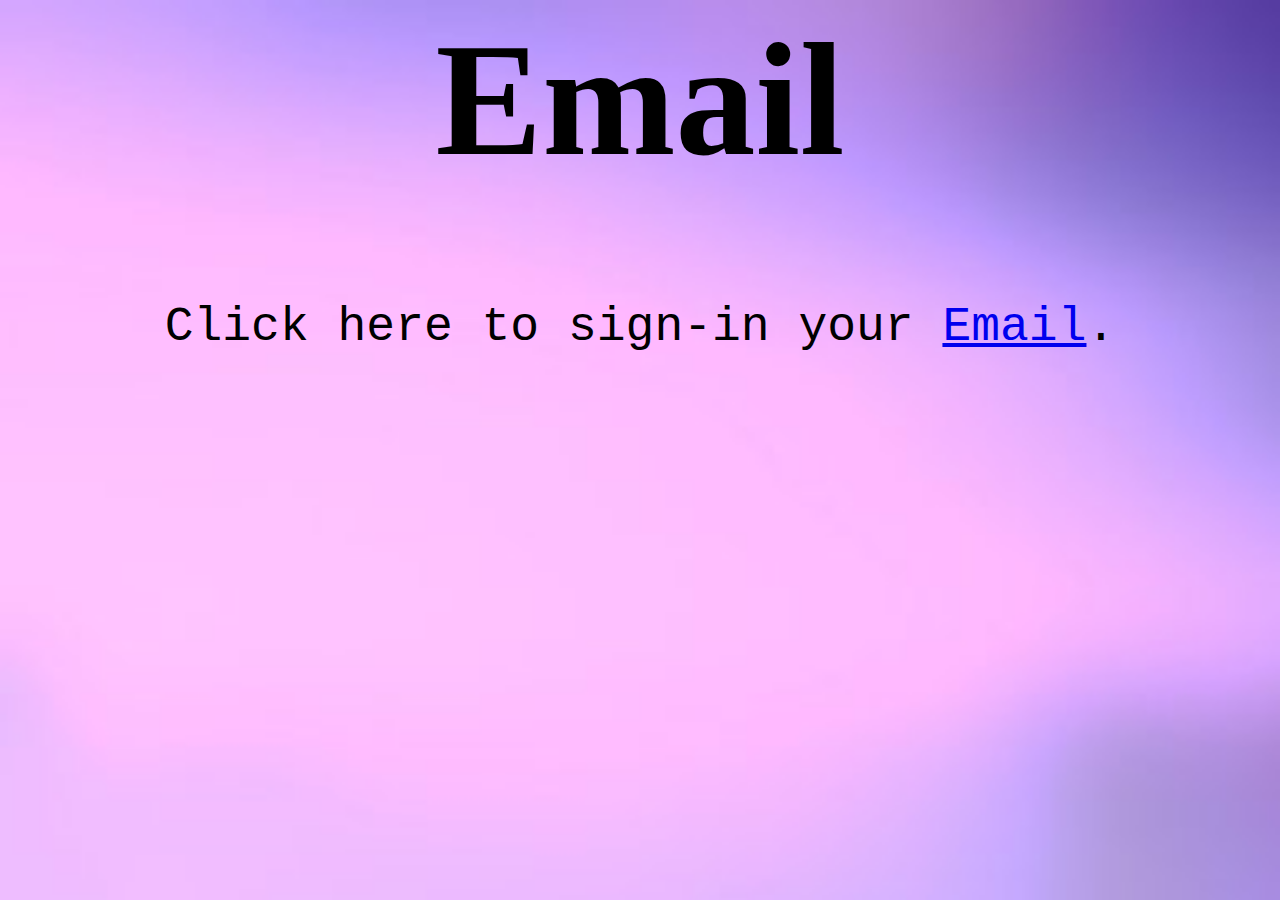
<file: BEROL_WebDev/EMAIL.html>
<DOCTYPE!>
<html>

	<head>
		<title>EMAIL</title>
	</head>
	
	<body style= "	background-image: url('bg.jpg');
					background-repeat: no-repeat;
					background-attachment: fixed;
					background-size: cover;">
		
		<h1 style ="font-family: garamond;
					font-size:1000%; 
					text-align:center;">
					
				Email
		</h1>
		<p style="font-family:courier;
					font-size:300%; 
					text-align:center;">
				
				Click here to sign-in your <a href="https://gmail.com/" target="_blank">Email</a>.
		</p>
		
	</body>

</html>
</file>
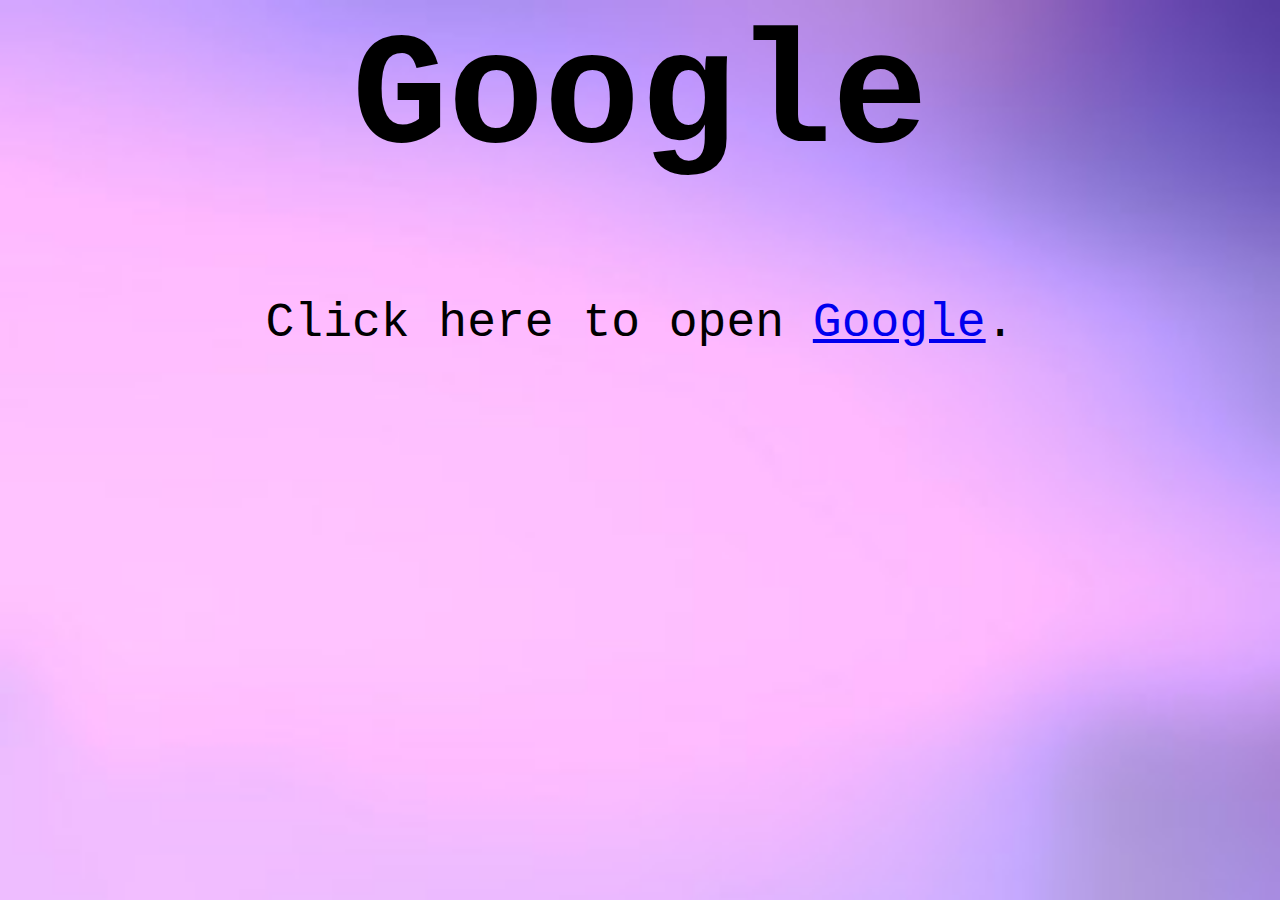
<file: BEROL_WebDev/GOOGLE.html>
<DOCTYPE!>
<html>

	<head>
		<title>Google</title>
	</head>
	
	
	<body style= "	background-image: url('bg.jpg');
					background-repeat: no-repeat;
					background-attachment: fixed;
					background-size: cover;">
		<h1 style ="font-family:courier;
					font-size:1000%; 
					text-align:center;">
				Google
		</h1>
		<p style ="font-family:courier;
					font-size:300%; 
					text-align:center;">Click here to open <a href="https://www.google.com/"target="_blank">Google</a>.
		
		</p>
	</body>

</html>
</file>
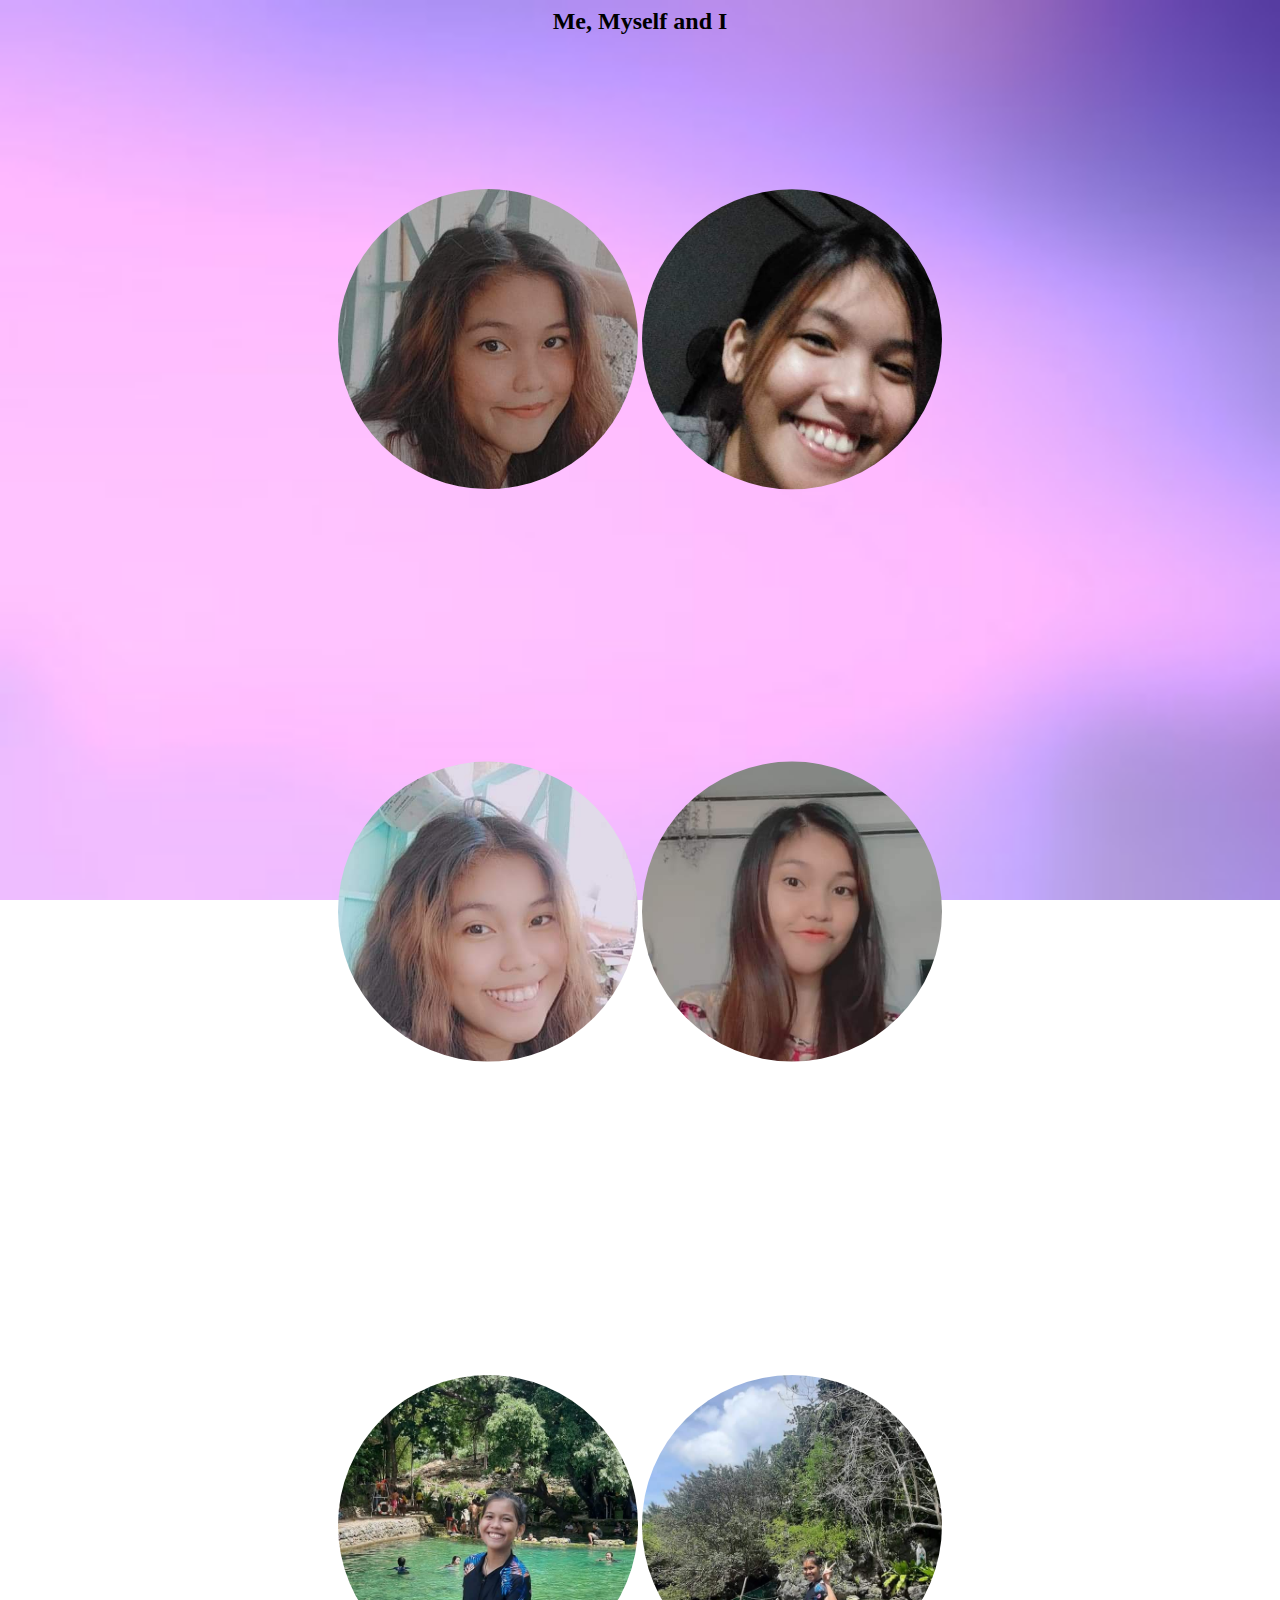
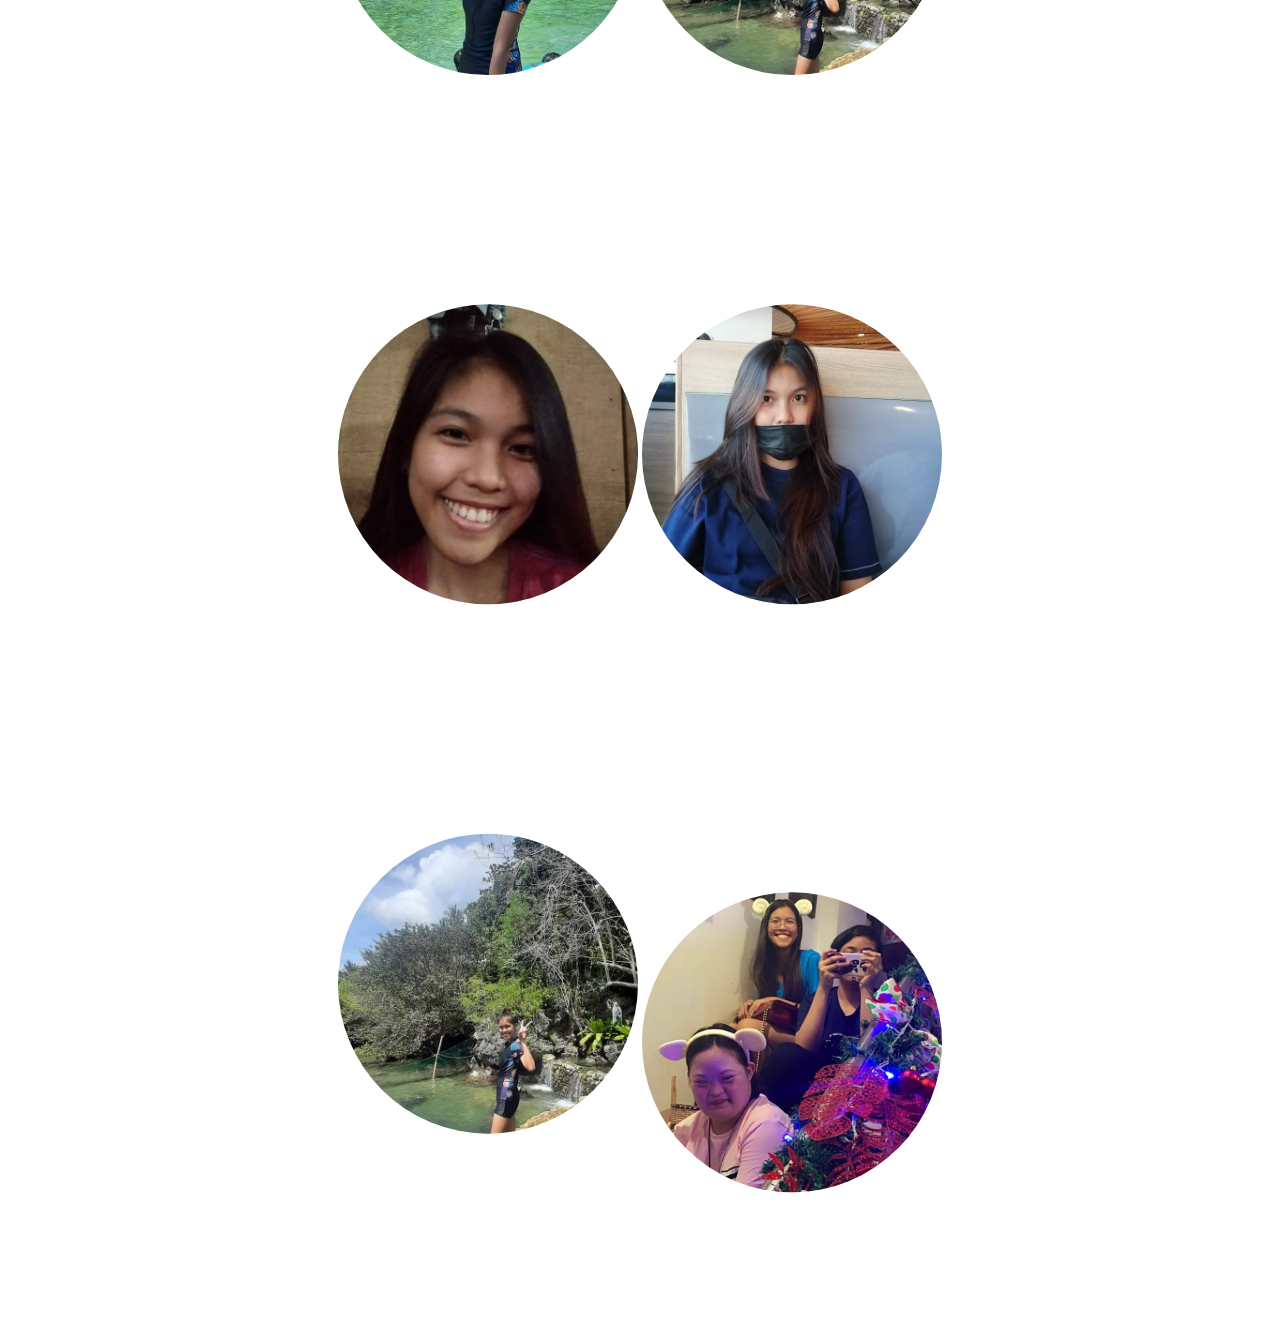
<file: BEROL_WebDev/RoundImages.html>
<DOCTYPE!>
<html>

	<head>
		
	
		<title>Round Cornered Images</title>
		<link rel="stylesheet" href="image.css">
		
		
	</head>


		<body>
		
			
				<h2>Me, Myself and I</h2>
			<img src="me.jpeg" class="myself">
			<img src="nina.jpeg" class="myself"><br>
			<img src="niniin.jpeg" class="myself">
			<img src="niniina.jpeg" class="myself"><br>
			<img src="ninin.jpg" class="myself">
			<img src="ninina.jpg" class="myself"><br>
			<img src="nininana.jpeg" class="myself">
			<img src="ninamae.jpeg" class="myself"><br>
			<img src="ninina.jpg" class="myself">
			<img src="berol.jpg" class="myself">
			

		</body>

</html>
</file>
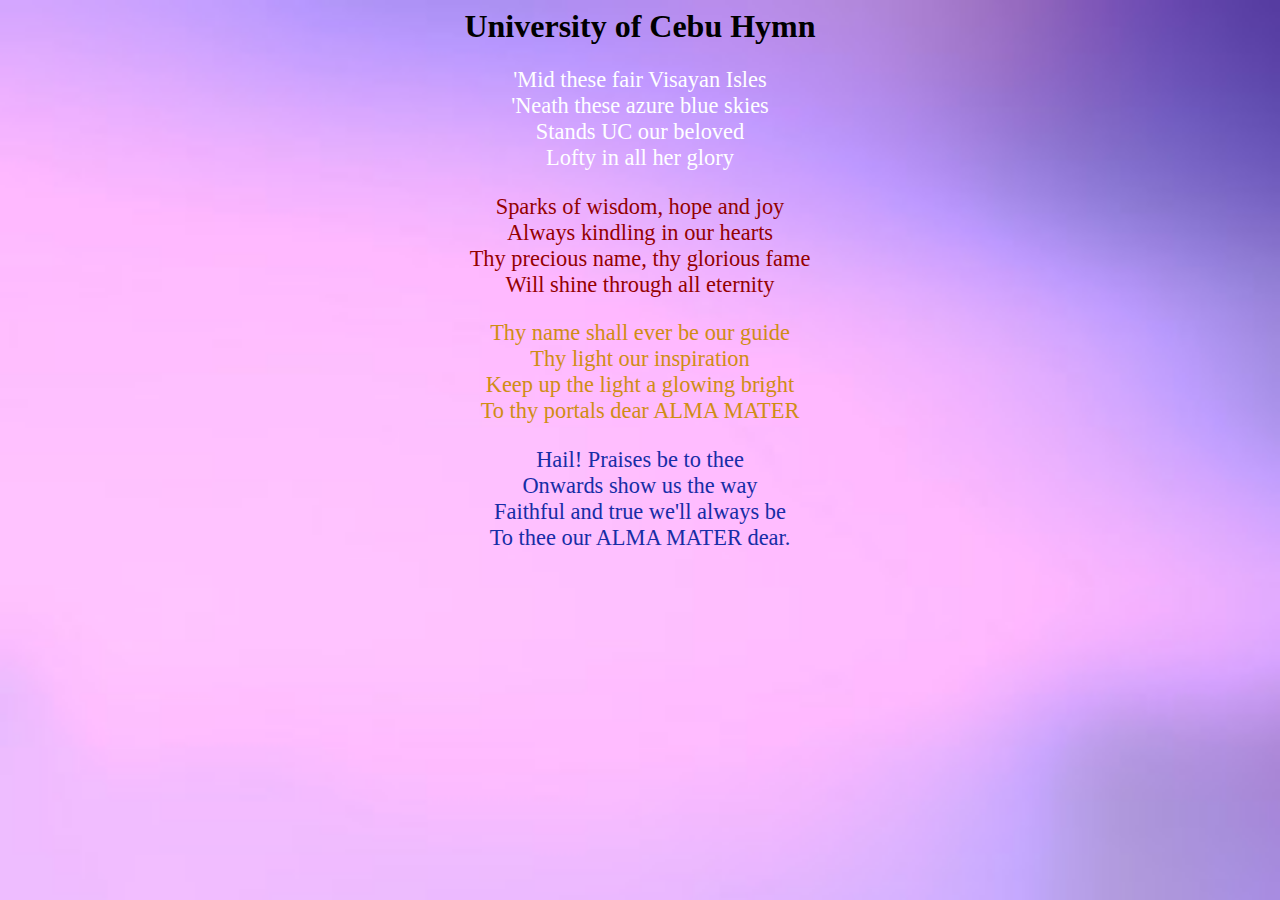
<file: BEROL_WebDev/UCHymn.html>
<DOCTYPE!>
<html>

	<head> 
		<title>University of Cebu Hymn</title>
		<link rel="stylesheet" href="hymn.css">
	</head>
	
	<body>
		<h1> University of Cebu Hymn</h1>
		
		<p>
			'Mid these fair Visayan Isles<br>

			'Neath these azure blue skies<br>

			Stands UC our beloved<br>

			Lofty in all her glory<br>
		</p>
		
		<p class="p-color">
			Sparks of wisdom, hope and joy<br>

			Always kindling in our hearts<br>

			Thy precious name, thy glorious fame<br>

			Will shine through all eternity<br>

		
		</p>
		<p class="p-color2">
		
			Thy name shall ever be our guide<br>

			Thy light our inspiration<br>

			Keep up the light a glowing bright<br>

			To thy portals dear ALMA MATER<br>

		
		</p>
		
		<p class="p-color3">
		
			Hail! Praises be to thee<br>

			Onwards show us the way<br>

			Faithful and true we'll always be<br>

			To thee our ALMA MATER dear.<br>
		
		</p>
	</body>


</html>
</file>
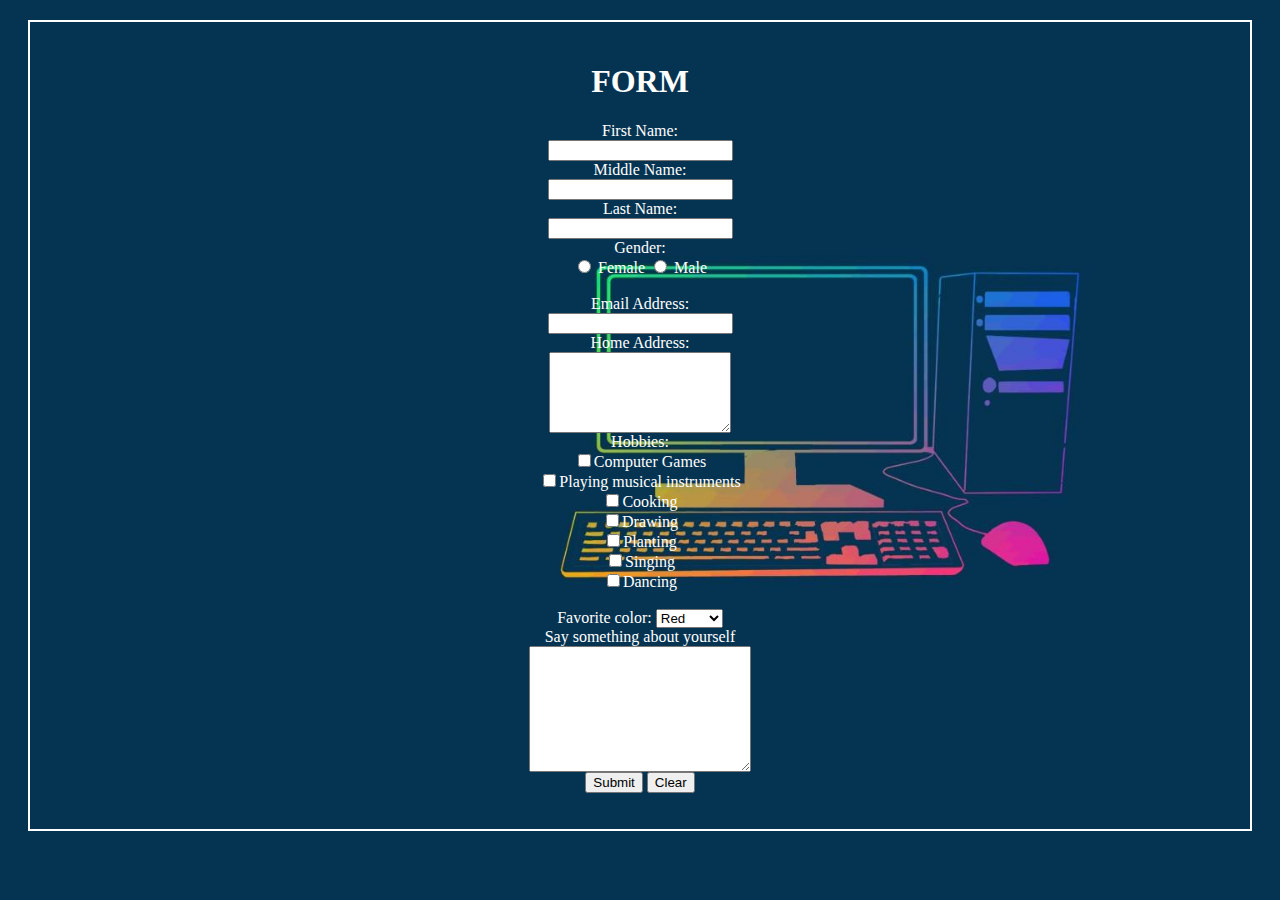
<file: Berol_WebDevHTMLForms/HTMLForms.html>
<DOCTYPE!>
<html>

	<head>
		<title> HTML FORMS </title>
		
		<style>
			.div {
			  background-color:; 
			  opacity:0.1px;
			  color: white;
			  border: 2px solid white;
			  margin: 20px;
			  padding: 20px;
			}
		</style>
		
	</head>

	<body style="background-image: url('bg.jpg'); background-attachment: fixed;
	background-repeat: no-repeat; background-size: cover; " >
		
		<div class="div">
		<h1 style="text-align: center;">FORM</h1>
		
		
		<form style="text-align: center;">
			 First Name: <br>
			<input type="text" name="firstname"><br>
			Middle Name: <br>
			<input type="text" name="middlename"><br>
			 Last Name: <br>
			<input type="text" name="lastname"><br>
			 Gender:<br>
			<input type="radio" name="gender">
			Female
			<input type="radio" name="gender">
			Male
			<br><br>
			Email Address:<br>
			<input type="email" name="email"><br>
			Home Address:<br>
			<textarea name="address" rows= "5" cols="20">
			</textarea>
			<br>
			Hobbies:<br>
			<input type="checkbox">Computer Games<br>
			<input type="checkbox">Playing musical instruments<br>
			<input type="checkbox">Cooking<br>
			<input type="checkbox">Drawing<br>
			<input type="checkbox">Planting<br>
			<input type="checkbox">Singing<br>
			<input type="checkbox">Dancing<br>
			<br>
			Favorite color:
			<select name="color">
				<option> Red </option>
				<option> Orange </option>
				<option> Yellow </option>
				<option> Green </option>
				<option> Blue </option>
				<option> Purple </option>
				<option> Pink</option>
				<option> Brown </option>
			</select>
			<br>
			Say something about yourself <br>
			<textarea name="self" rows= "8" cols="25">
			</textarea>
			<br>
			<input type="submit" value="Submit">
			<input type="reset" value="Clear">
			
			
			
		
			
			</form>
	
		</div>
	</body>


</html>
</file>
<file: BEROL_WebDev/image.css>
body{
	background-image: url('bg.jpg');
	background-repeat: no-repeat;
	background-attachment: fixed;
	background-size: cover;
	justify-content: center;
	text-align: center;


	
}

.myself{
	width: 300px;
	clip-path: circle();
}
</file>
<file: BEROL_WebDev/hymn.css>
body{
	background-image: url('bg.jpg');
	background-repeat: no-repeat;
	background-attachment: fixed;
	background-size: cover;
	text-align: center; 
}


p{
	font-size:140%;
	color:#ffffff;
}
.p-color{
	color:#940101;
	
}
.p-color2{
	color:#cf8d15;
	
}
.p-color3{
	color:#172da6;
	
}
</file>
